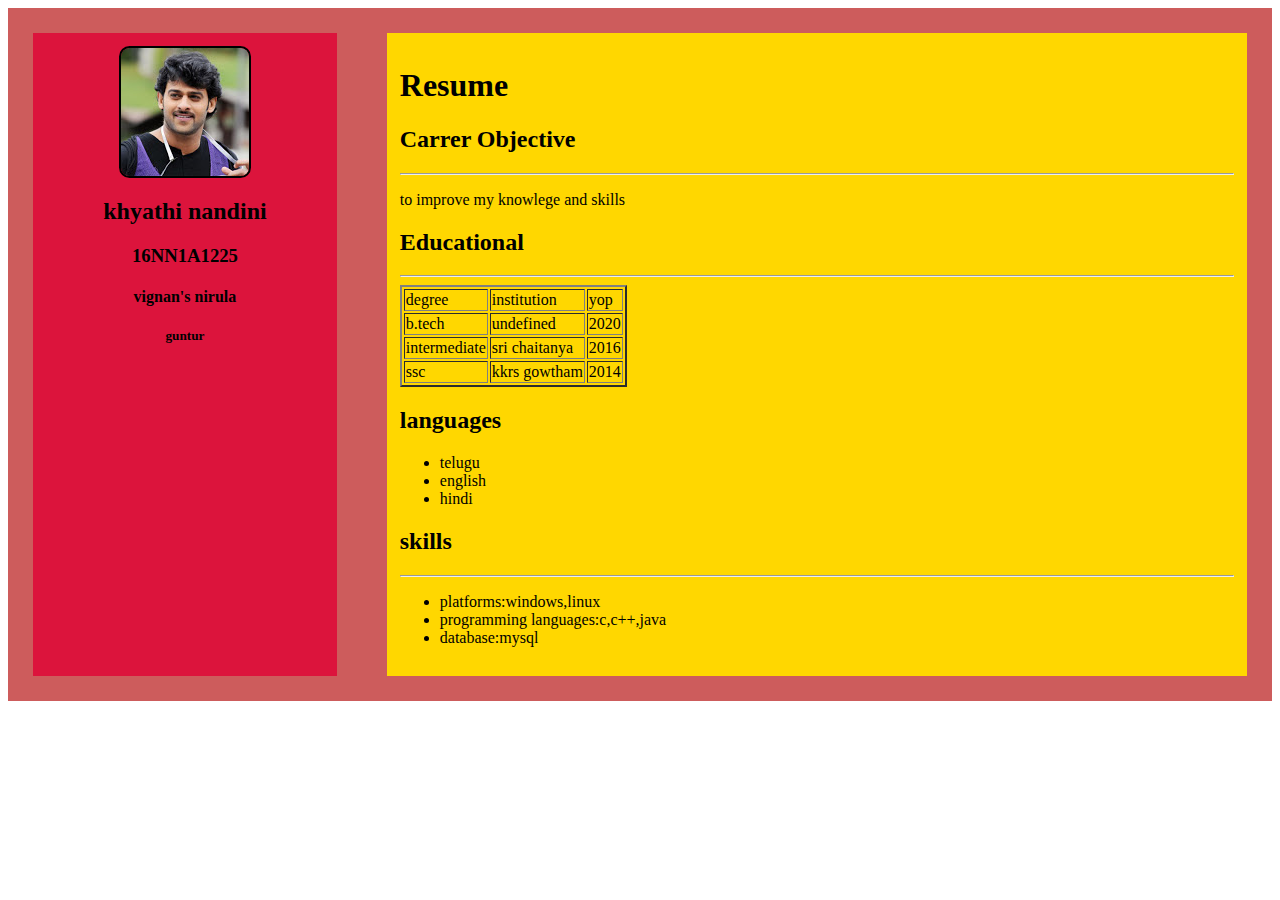
<file: index.html>
<!DOCTYPE html>
<html>
<head>
	<title></title>
	<link rel="stylesheet"type="text/css"href="main.css">
	<meta name="viewport" content="width=device-width,initial-scale=1.0">
</head>
<body>
<div class="main">
	<div class="left">
	
</div>
	<div class="right">
	
</div>
</div>
<script type="text/javascript" src="main.js">
</script>
</body>
</html>
</file>
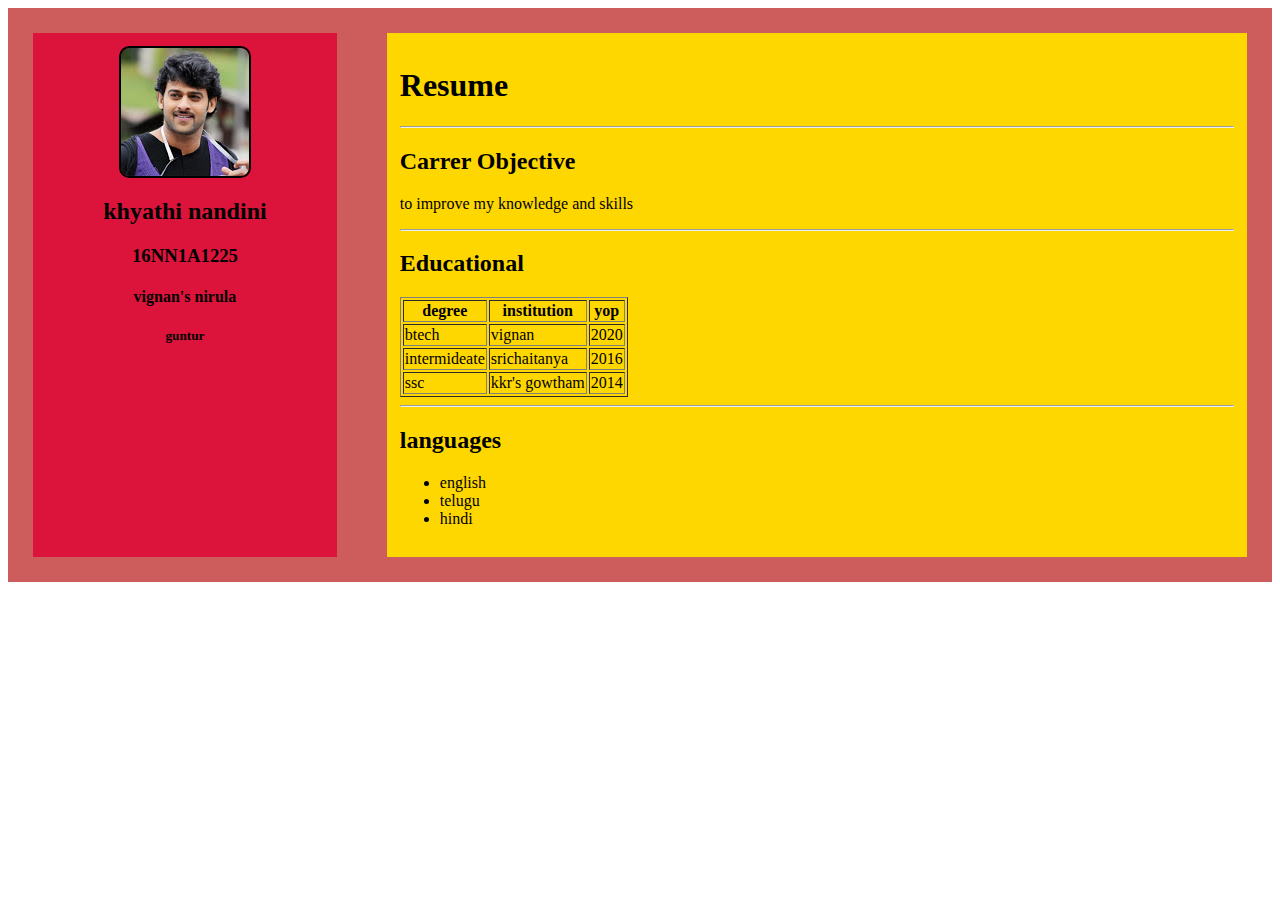
<file: main.html>
<!DOCTYPE html>
<html>
<head>
	<title></title>
	<link rel="stylesheet"type="text/css"href="main.css">
	<meta name="viewport" content="width=device-width,intial"
</head>
<body>
<div class="main">
	<div class="left">
	<img src="photo.jpg">
	<h2>khyathi nandini</h2>
	<h3>16NN1A1225</h3>
	<h4>vignan's nirula</h4>
	<h5>guntur</h5>
</div>
	<div class="right">
	<h1>Resume</h1>
	<hr>
	<h2>Carrer Objective</h2>
	<p> to improve my knowledge and skills</p>
	<hr>
	<h2>Educational</h2>
	<table border="1">
		<tr>
			<th>degree</th>
			<th>institution</th>
			<th>yop</th>
		</tr>
		<tr>
			<td>btech</td>
			<td>vignan</td>
			<td>2020</td>
		</tr>	
		<tr>
			<td>intermideate</td>
			<td>srichaitanya</td>
			<td>2016</td>
		</tr>
		<tr>
			<td>ssc</td>
			<td>kkr's gowtham</td>
			<td>2014</td>
		</tr>
	</table>
	<hr>
<h2>languages</h2>	
<ul>
	<li>english</li>
	<li>telugu</li>
	<li>hindi</li>
</ul>
</div>
</div>
</body>
</html>
</file>
<file: main.css>
.main{
	background: #CD5C5C;
	display: flex;
	justify-content: center;
	width: 100%;
	height: auto;
}	
.left{
	background: #DC143C;
	width: 25%;
	text-align:center;
	height: auto;
	margin: 2%;
	padding: 1%;
}
.right{
	background: #FFD700;
	width: 75%;
	margin: 2%;
	padding: 1%; 
	height: auto;
}
img{
display: block;
margin-left: auto;
margin-right: auto;
border-radius: 8%;
border: 2px solid #000;
}
@media only screen and (min-width: 320px) and (max-width:480px)
{
		.main{	
	background: #8B0000	;
	display: flex;
	flex-direction: column;
	width: 100%;
	height: auto;
}	
	.left{
	background: #DC143C;
	width: 90%;
	text-align:center;
	height: auto;
	margin: 2%;
	padding: 1%;
}
.right{
	background: #FFD700;
	width: 90%;
	margin: 2%;
	padding: 1%; 
	height: auto;
}
img{
display: block;
margin-left: auto;
margin-right: auto;
border-radius: 8%;
border: 2px solid #000;
}
}
@media only screen and (min-width: 481px) and (max-width: 780px)
{
.main{
	background: #FF8C00;
	display: flex;
	flex-direction: row;
	width: 100%;
	height: auto;
}	
.left{
	background: #DC143C;
	width: 45%;
	text-align:center;
	height: auto;
	margin: 2%;
	padding: 1%;
}
.right{
	background: #FFD700;
	width: 45%;
	margin: 2%;
	padding: 1%; 
	height: auto;
}
img{
display: block;
margin-left: auto;
margin-right: auto;
border-radius: 8%;
border: 2px solid #000;
}
}
</file>
